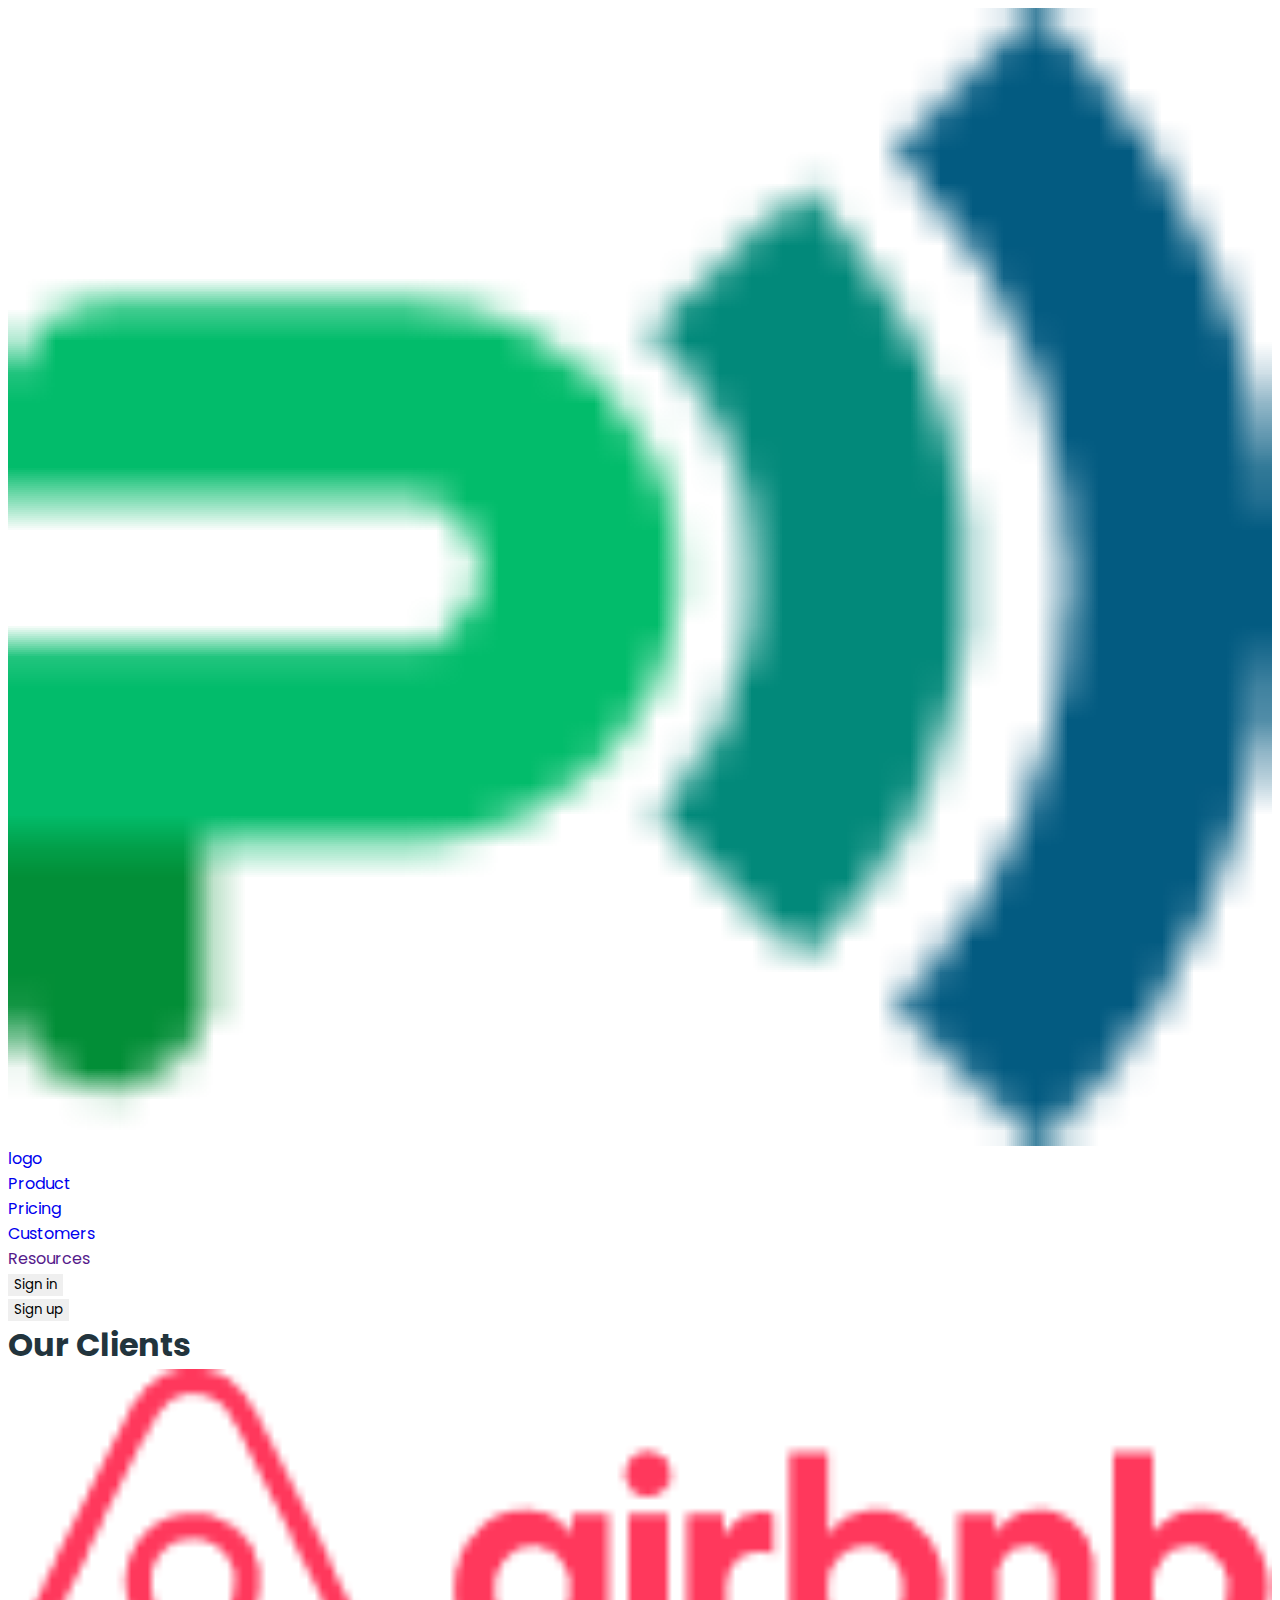
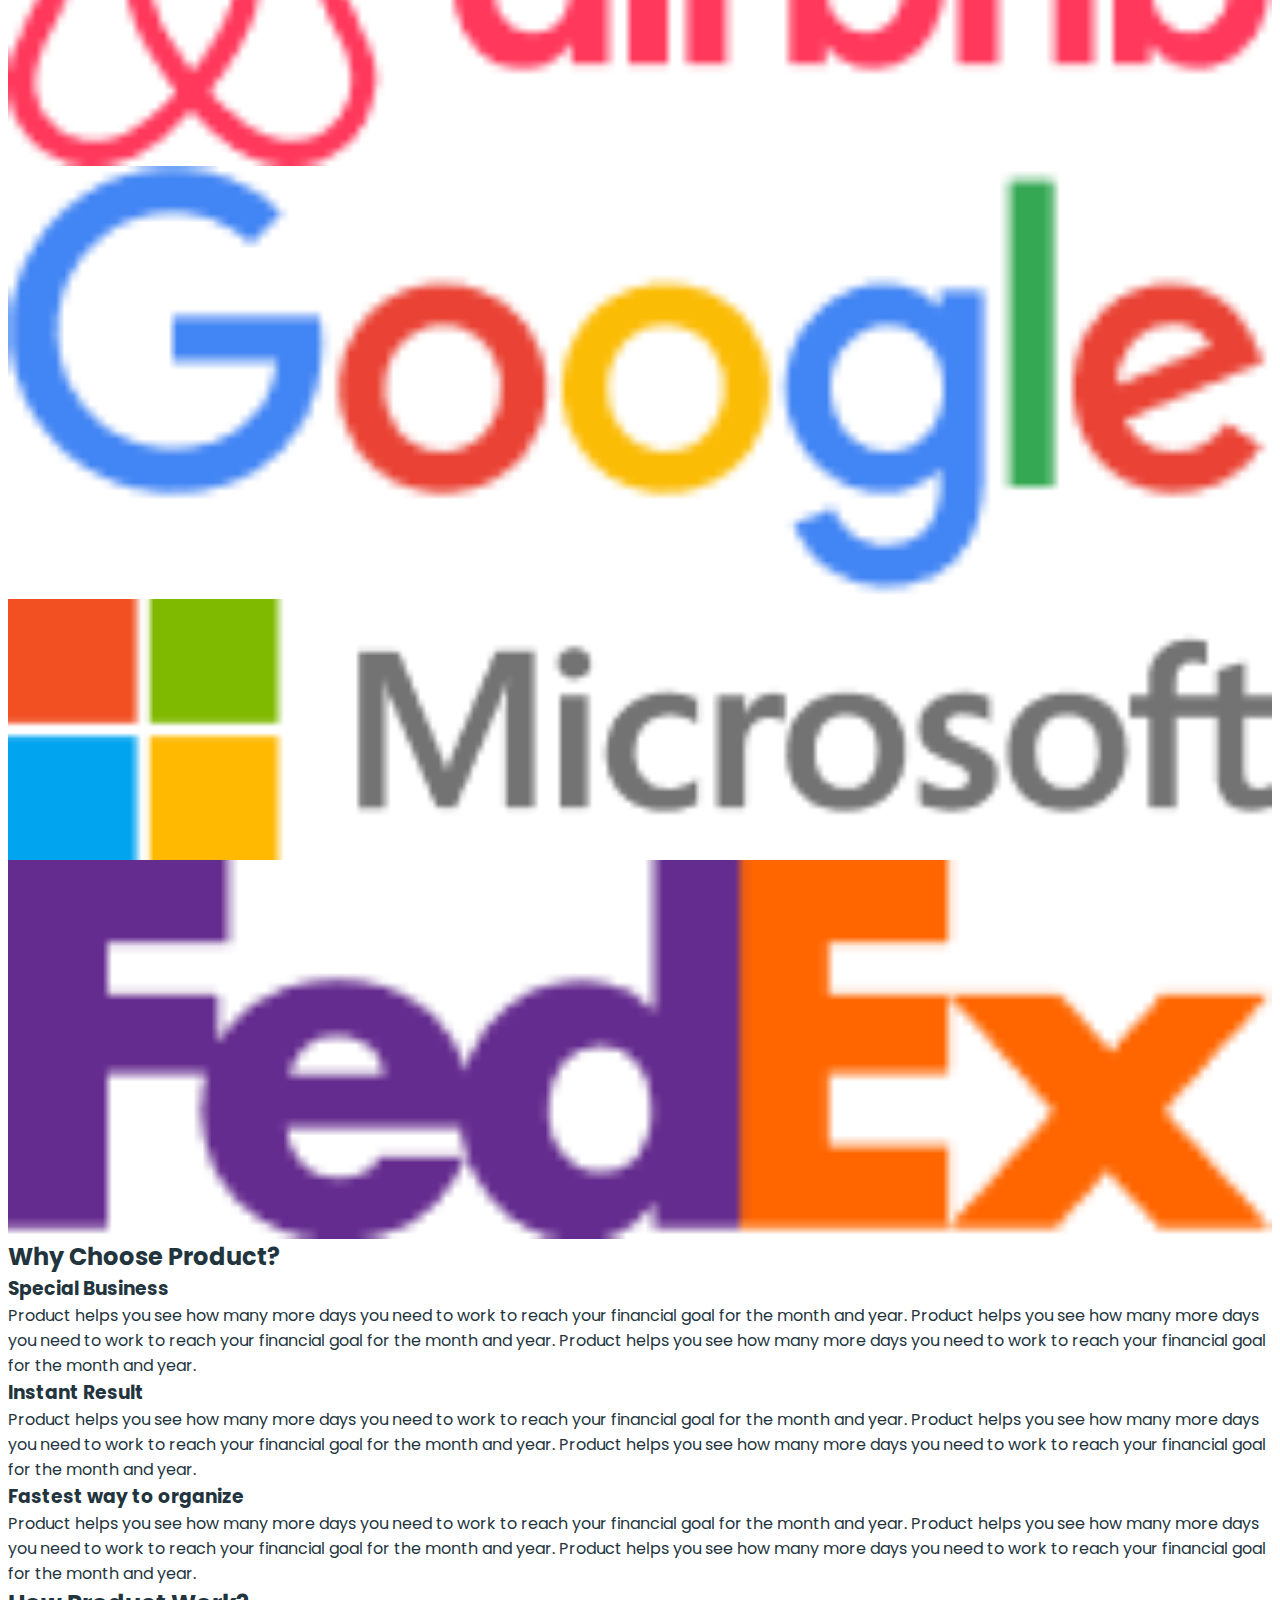
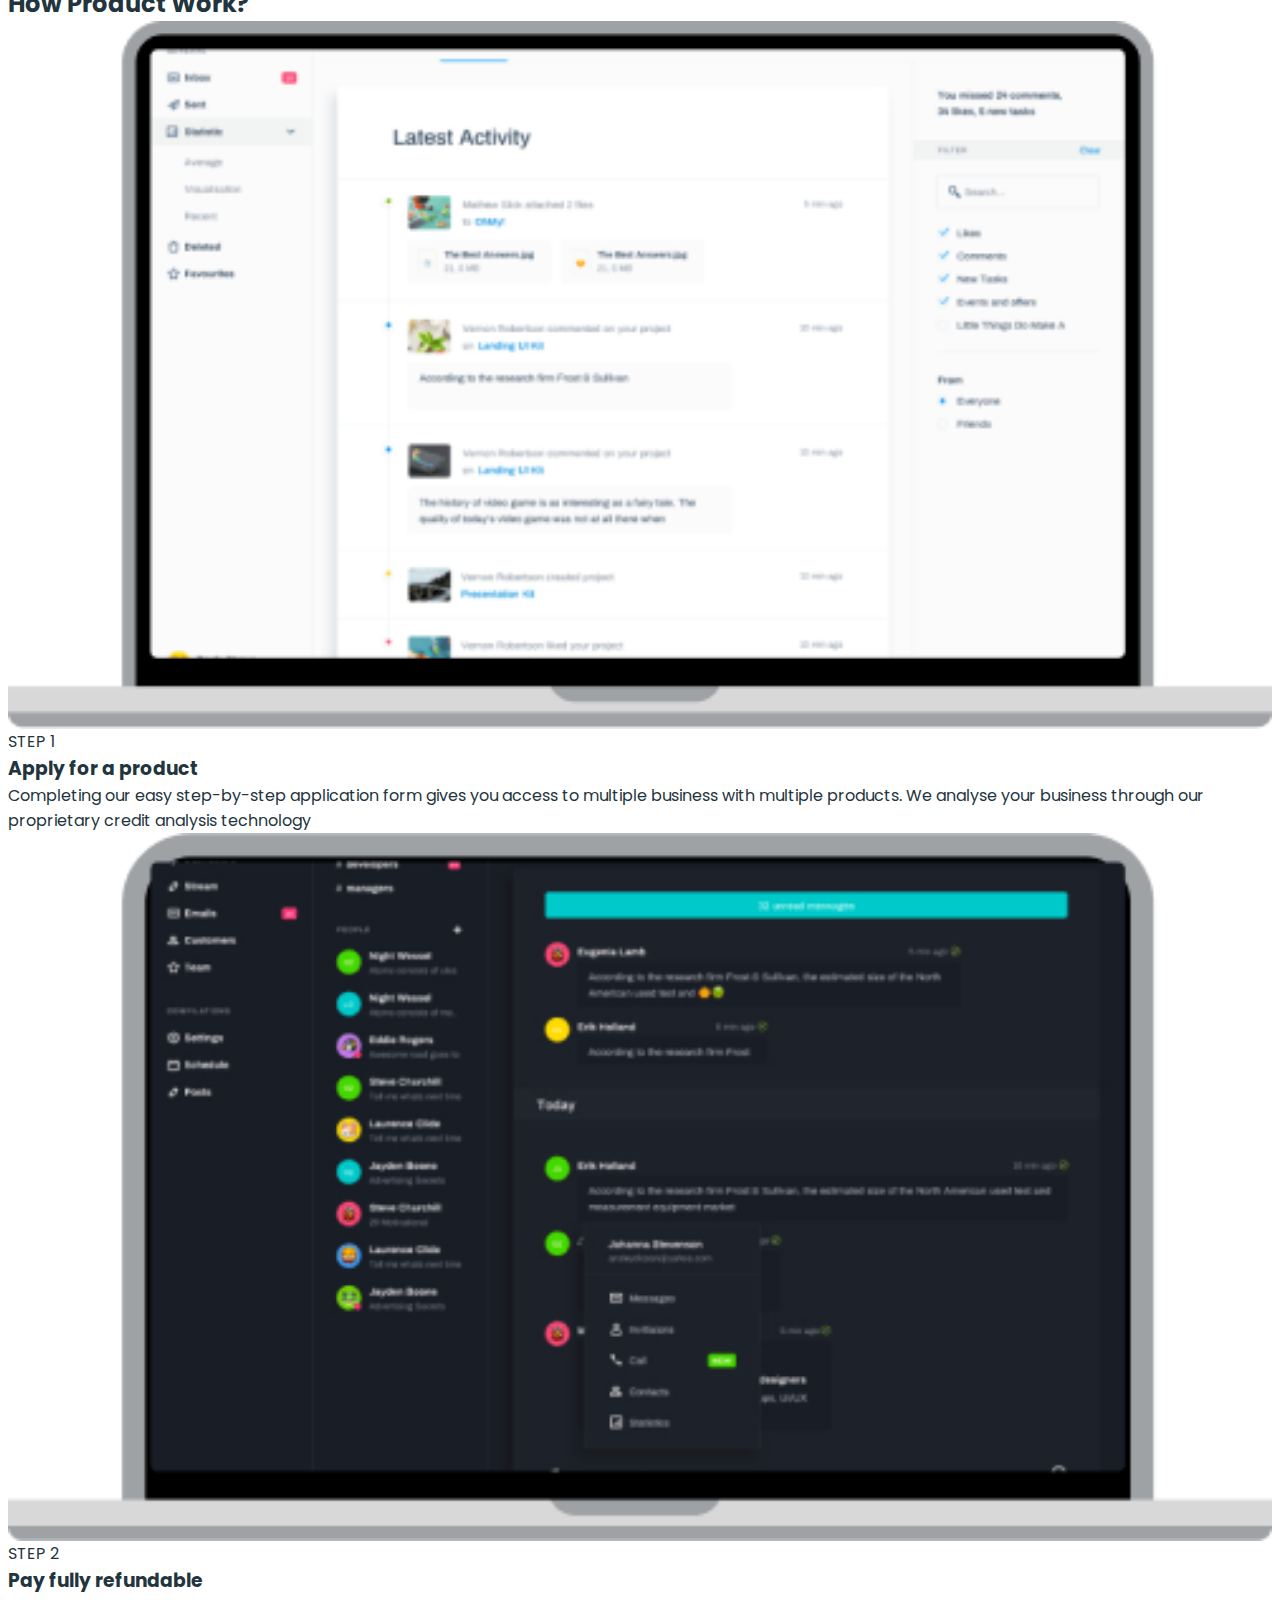
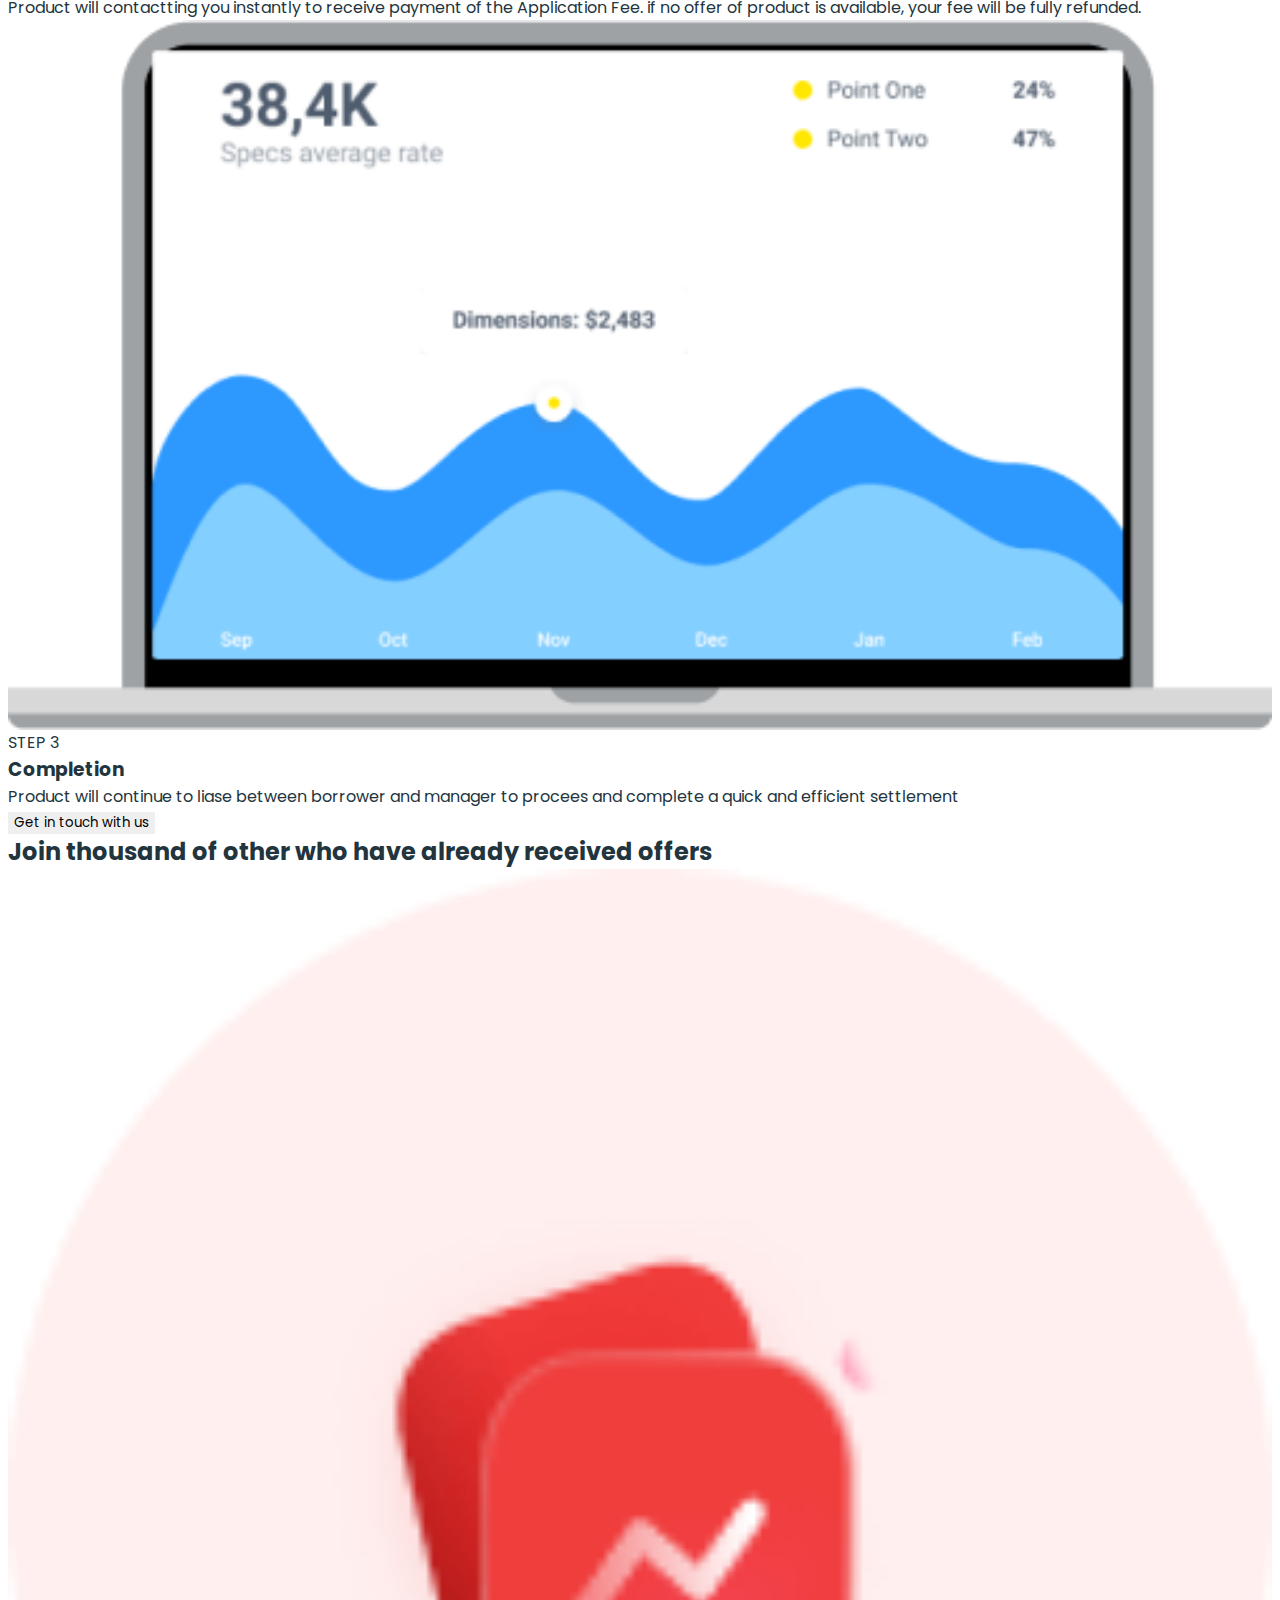
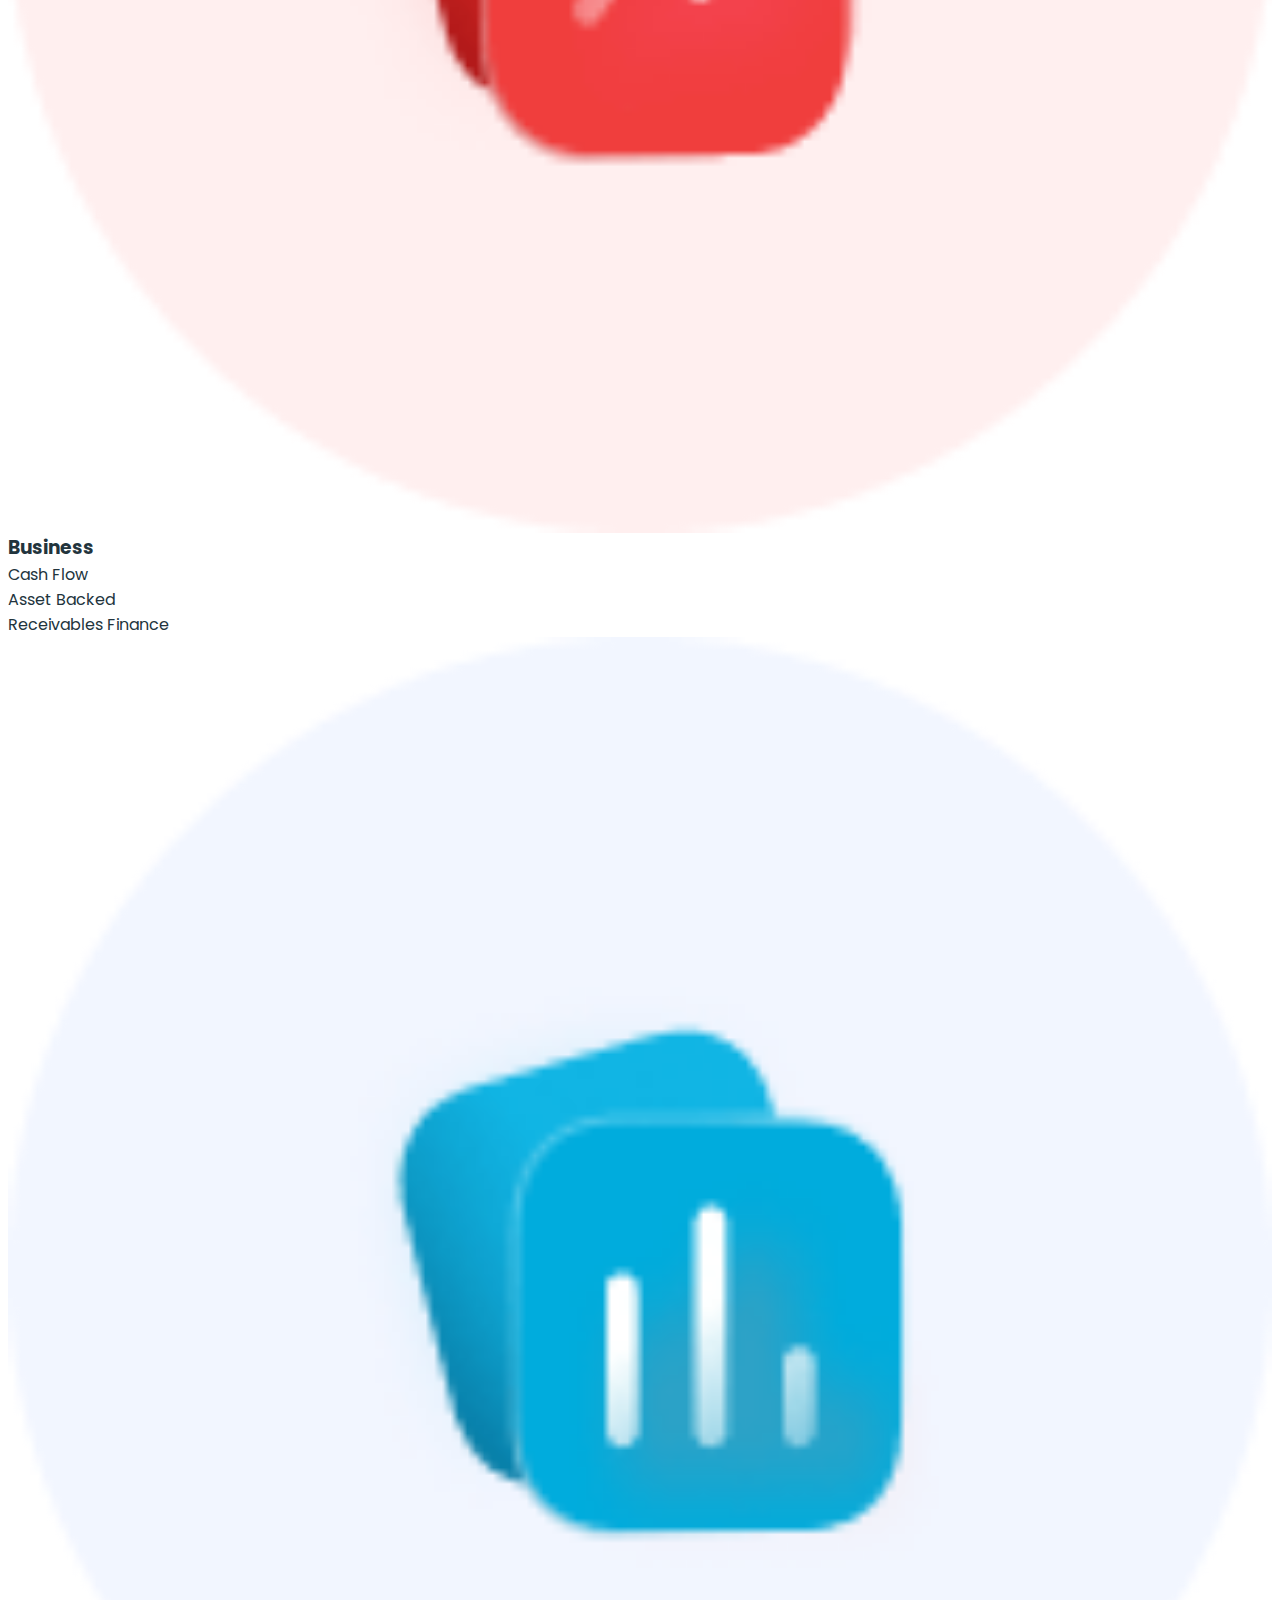
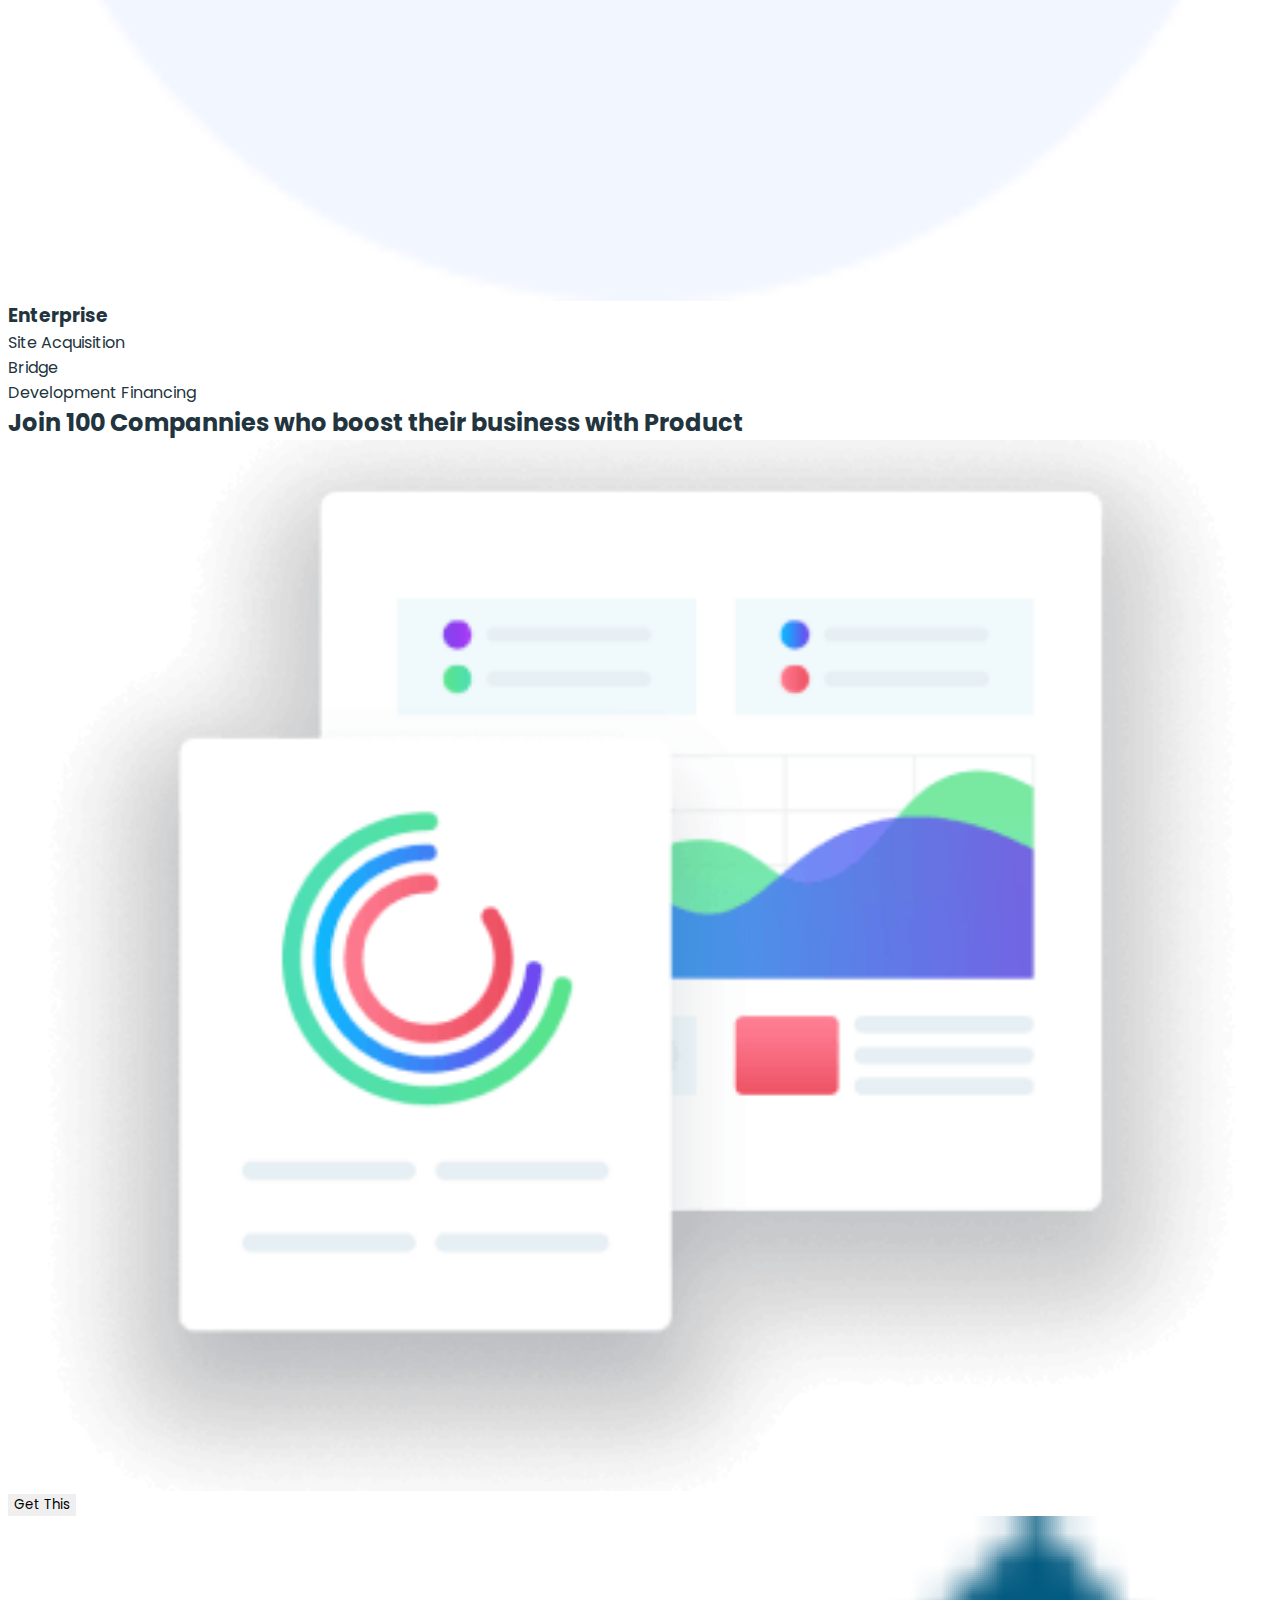
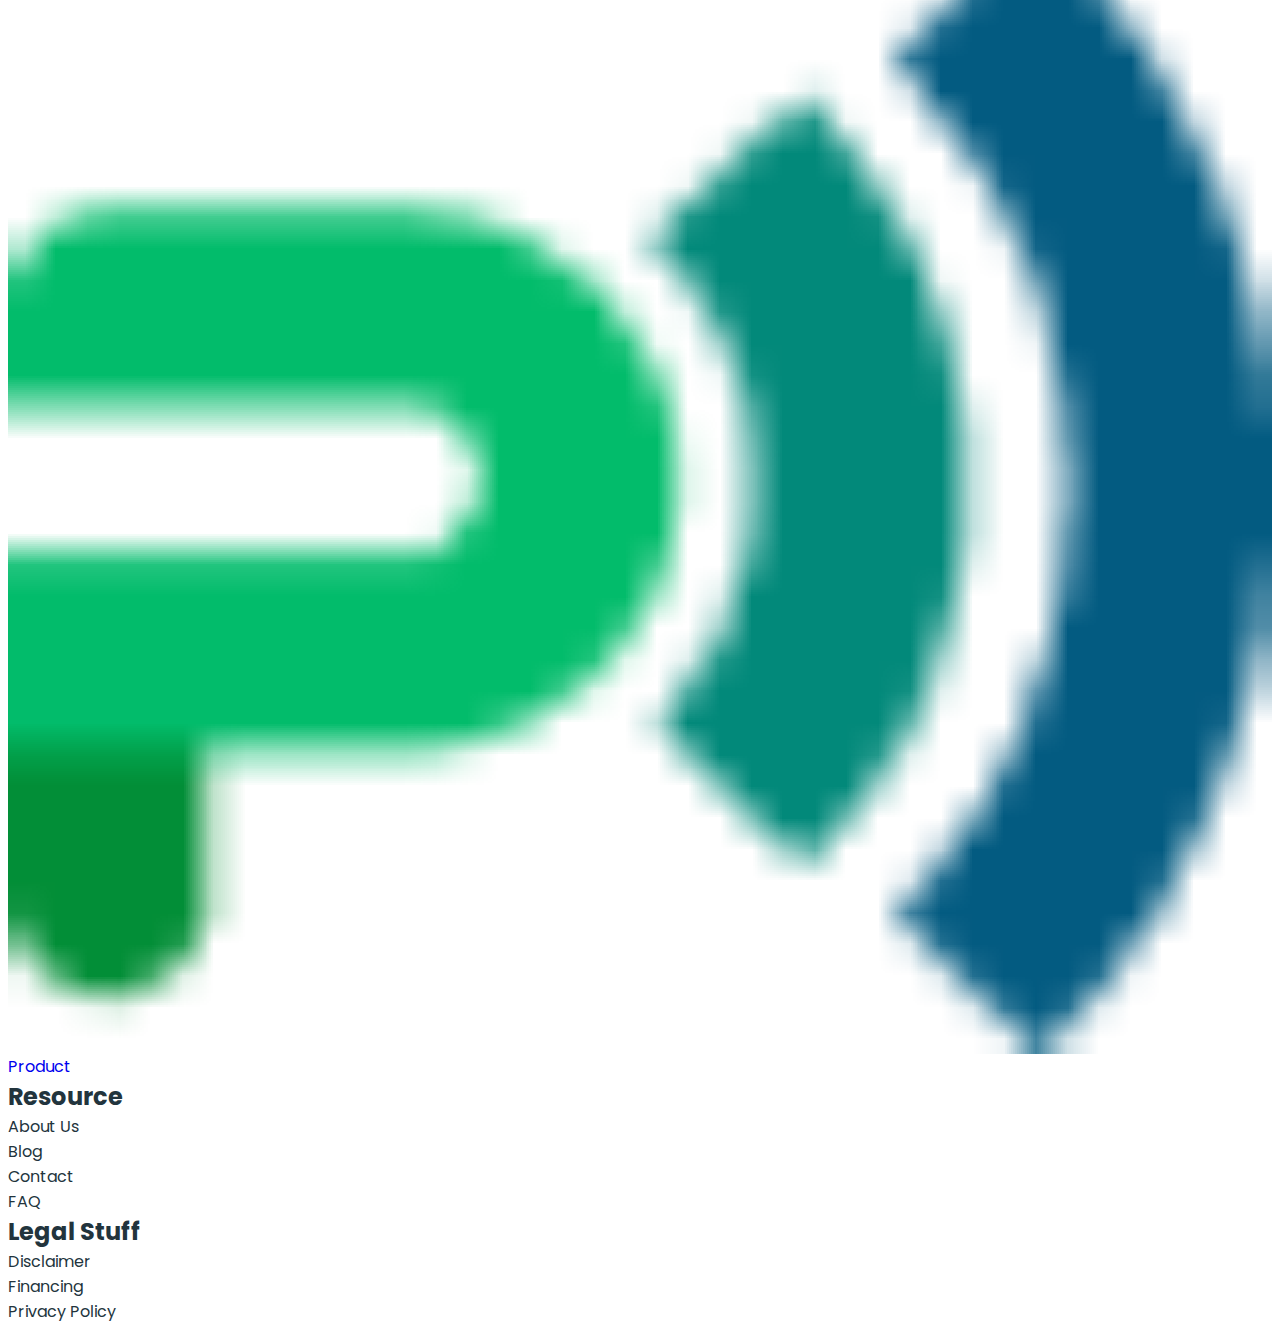
<file: customers.html>
<!DOCTYPE html>
<html lang="en">
  <head>
    <meta charset="UTF-8" />
    <meta name="viewport" content="width=device-width, initial-scale=1.0" />
    <title>Document</title>
    <link rel="preconnect" href="https://fonts.googleapis.com" />
    <link rel="preconnect" href="https://fonts.gstatic.com" crossorigin />
    <link
      href="https://fonts.googleapis.com/css2?family=Montserrat:wght@600&family=Poppins:wght@400;500;600;700&display=swap"
      rel="stylesheet"
    />
    <link
      rel="stylesheet"
      href="https://cdnjs.cloudflare.com/ajax/libs/modern-normalize/3.0.1/modern-normalize.min.css"
      integrity="sha512-q6WgHqiHlKyOqslT/lgBgodhd03Wp4BEqKeW6nNtlOY4quzyG3VoQKFrieaCeSnuVseNKRGpGeDU3qPmabCANg=="
      crossorigin="anonymous"
      referrerpolicy="no-referrer"
    />
    <link rel="stylesheet" href="./css/styles.css" />
  </head>

  <body>
    <header>
      <nav>
        <a href="./index.html"><img src="./images/logo.png" />logo</a>
        <ul>
          <li><a href="./index.html">Product</a></li>
          <li><a href="./pricing.html">Pricing</a></li>
          <li><a href="./customers.html">Customers</a></li>
          <li><a href="">Resources</a></li>
        </ul>
      </nav>
      <ul>
        <li><button type="button">Sign in</button></li>
        <li><button type="button">Sign up</button></li>
      </ul>
    </header>

    <main>
      <section>
        <h1>Our Clients</h1>
        <ul>
          <li><img src="./images/airbnb-logo.png" alt="airbnb-logo" /></li>
          <li><img src="./images/google-logo.png" alt="google-logo" /></li>
          <li>
            <img src="./images/microsoft-logo.png" alt="microsoft-logo" />
          </li>
          <li><img src="./images/fedex-logo.png" alt="fedex-logo" /></li>
        </ul>
      </section>

      <section>
        <h2>Why Choose Product?</h2>
        <ul>
          <li>
            <h3>Special Business</h3>
            <p>
              Product helps you see how many more days you need to work to reach
              your financial goal for the month and year. Product helps you see
              how many more days you need to work to reach your financial goal
              for the month and year. Product helps you see how many more days
              you need to work to reach your financial goal for the month and
              year.
            </p>
          </li>
          <li>
            <h3>Instant Result</h3>
            <p>
              Product helps you see how many more days you need to work to reach
              your financial goal for the month and year. Product helps you see
              how many more days you need to work to reach your financial goal
              for the month and year. Product helps you see how many more days
              you need to work to reach your financial goal for the month and
              year.
            </p>
          </li>
          <li>
            <h3>Fastest way to organize</h3>
            <p>
              Product helps you see how many more days you need to work to reach
              your financial goal for the month and year. Product helps you see
              how many more days you need to work to reach your financial goal
              for the month and year. Product helps you see how many more days
              you need to work to reach your financial goal for the month and
              year.
            </p>
          </li>
        </ul>
      </section>

      <section>
        <h2>How Product Work?</h2>
        <ul>
          <li>
            <img src="./images/mac-one.png" alt="mac" />
            <p>STEP 1</p>
            <h3>Apply for a product</h3>
            <p>
              Completing our easy step-by-step application form gives you access
              to multiple business with multiple products. We analyse your
              business through our proprietary credit analysis technology
            </p>
          </li>
          <li>
            <img src="./images/mac-two.png" alt="mac" />
            <p>STEP 2</p>
            <h3>Pay fully refundable</h3>
            <p>
              Product will contactting you instantly to receive payment of the
              Application Fee. if no offer of product is available, your fee
              will be fully refunded.
            </p>
          </li>
          <li>
            <img src="./images/mac-three.png" alt="mac" />
            <p>STEP 3</p>
            <h3>Completion</h3>
            <p>
              Product will continue to liase between borrower and manager to
              procees and complete a quick and efficient settlement
            </p>
          </li>
        </ul>
        <button type="button">Get in touch with us</button>
      </section>

      <section>
        <h2>Join thousand of other who have already received offers</h2>
        <ul>
          <li>
            <img
              src="./images/business-img.png"
              alt="business-img"
              width="150"
              height="150"
            />
            <h3>Business</h3>
            <p>Cash Flow</p>
            <p>Asset Backed</p>
            <p>Receivables Finance</p>
            <p></p>
          </li>
          <li>
            <img
              src="./images/enterprise-img.png"
              alt="enterprise-img"
              width="150"
              height="150"
            />
            <h3>Enterprise</h3>
            <p>Site Acquisition</p>
            <p>Bridge</p>
            <p>Development Financing</p>
            <p></p>
          </li>
        </ul>
      </section>
    </main>

    <footer>
      <h2>Join 100 Compannies who boost their business with Product</h2>
      <img
        src="./images/graphics.png"
        alt="graphics"
        width="351"
        height="331"
      />
      <button type="button">Get This</button>
      <nav>
        <a href="./index.html"><img src="./images/logo.png" />Product</a>
        <h2>Resource</h2>
        <ul>
          <li>
            <p>About Us</p>
          </li>
          <li>
            <p>Blog</p>
          </li>
          <li>
            <p>Contact</p>
          </li>
          <li>
            <p>FAQ</p>
          </li>
        </ul>
        <h2>Legal Stuff</h2>
        <ul>
          <li>
            <p>Disclaimer</p>
          </li>
          <li>
            <p>Financing</p>
          </li>
          <li>
            <p>Privacy Policy</p>
          </li>
        </ul>
      </nav>
    </footer>
  </body>
</html>
</file>
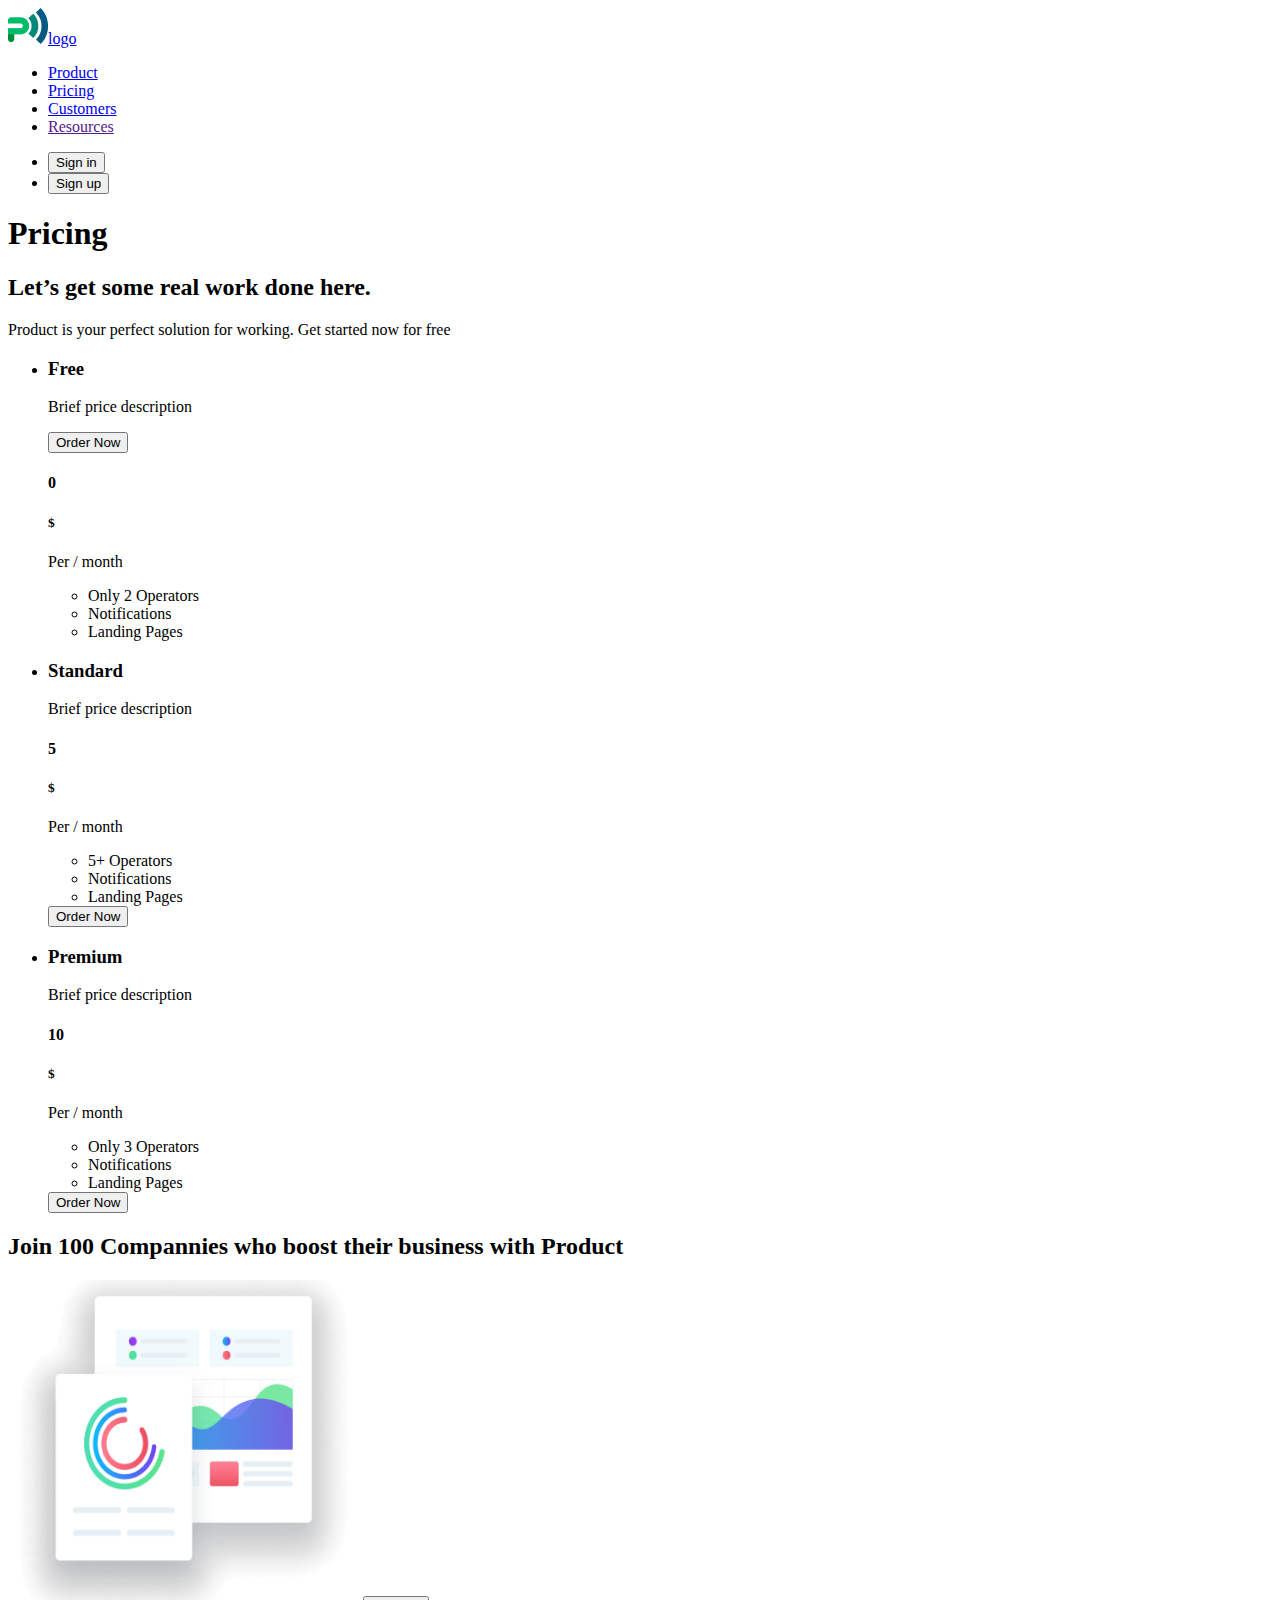
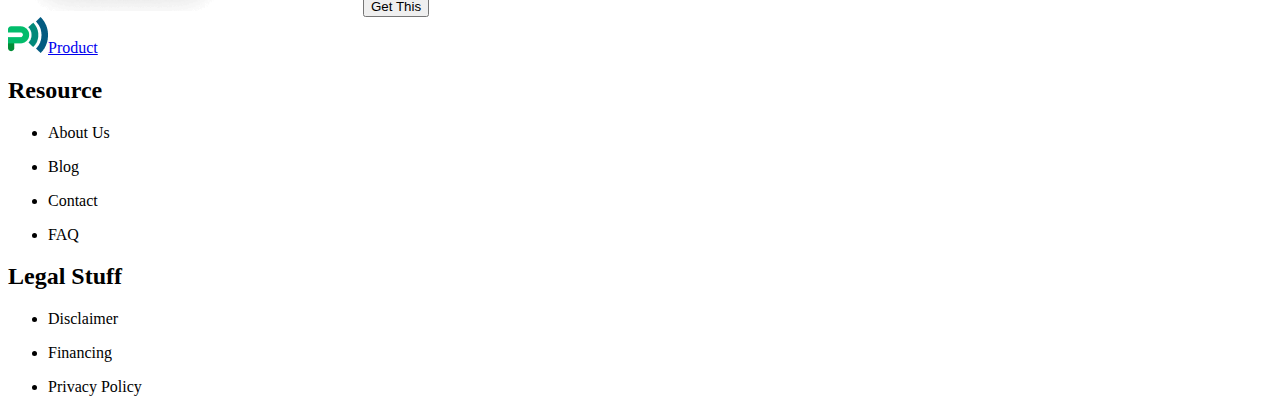
<file: pricing.html>
<!DOCTYPE html>
<lang="en">
  <head>
    <meta charset="UTF-8" />
    <meta name="viewport" content="width=device-width, initial-scale=1.0" />
    <title>Document</title>
  </head>

  <body>
    <header>
      <nav>
        <a href="./index.html"><img src="./images/logo.png" />logo</a>
        <ul>
          <li><a href="./index.html">Product</a></li>
          <li><a href="./pricing.html">Pricing</a></li>
          <li><a href="./customers.html">Customers</a></li>
          <li><a href="">Resources</a></li>
        </ul>
      </nav>
      <ul>
        <li><button type="button">Sign in</button></li>
        <li><button type="button">Sign up</button></li>
      </ul>
    </header>

    <main>
      <section>
        <h1>Pricing</h1>
        <h2>Let’s get some real work done here.</h2>
        <p>Product is your perfect solution for working. Get started now for free</p>
         <ul>
          <li>
            <h3>Free</h3>
            <p>Brief price description</p>
            <button type="button">Order Now</button>
            <h4>0</h4>
            <h5>&#36;</h5>
            <p>Per / month</p>
            <ul>
              <li>Only 2 Operators</li>
              <li>Notifications</li>
              <li>Landing Pages</li>
            </ul>
          </li>
          <li>
            <h3>Standard</h3>
            <p>Brief price description</p>
            <h4>5</h4>
            <h5>&#36;</h5>
            <p>Per / month</p>
            <ul>
              <li>5+ Operators</li>
              <li>Notifications</li>
              <li>Landing Pages</li>
            </ul>
            <button type="button">Order Now</button>
          </li>
          <li>
            <h3>Premium</h3>
            <p>Brief price description</p>
            <h4>10</h4>
            <h5>&#36;</h5>
            <p>Per / month</p>
            <ul>
              <li>Only 3 Operators</li>
              <li>Notifications</li>
              <li>Landing Pages</li>
            </ul>
            <button type="button">Order Now</button>
          </li>
        </ul>
      </section>
    </main>
    <footer><h2>Join 100 Compannies who boost their business with Product</h2>
      <img
        src="./images/graphics.png"
        alt="graphics"
        width="351"
        height="331"
      />
      <button type="button">Get This</button>
      <nav>
        <a href="./index.html"><img src="./images/logo.png" />Product</a>
        <h2>Resource</h2>
        <ul>
          <li>
            <p>About Us</p>
          </li>
          <li>
            <p>Blog</p>
          </li>
          <li>
            <p>Contact</p>
          </li>
          <li>
            <p>FAQ</p>
          </li>
        </ul>
        <h2>Legal Stuff</h2>
        <ul>
          <li>
            <p>Disclaimer</p>
          </li>
          <li>
            <p>Financing</p>
          </li>
          <li>
            <p>Privacy Policy</p>
          </li>
        </ul>
      </nav>
    </footer>
  </body>
</html>
</file>
<file: css/styles.css>
body {
    font-family: "Poppins", serif;
    font-size: 16px;
    background-color: #fff;
    color: #22343d;
}

h1, h2, h3, h4, h5, h6, p {
    margin:0;
}

ul {
    margin: 0;
    padding: 0;
    list-style: none;
}

a {
    text-decoration: none;
}

button {
    cursor: pointer;
    border: none;
    font-family: inherit;
}

img {
    display: block;
    width:100%;
    height: auto;
}

.container {
    width: 1140px;
    padding: 0 15px;
    margin: 0 auto;

}

.price {
    padding-top: 85px;
    padding-bottom: 50px;
    font-family: "Montserrat", sans-serif;
}

.price-title {
    margin-bottom: 10px;
    text-align: center;
    font-weight: 700;
    font-size: 34px;
       
}

.price-text {
    margin-bottom: 40px;
    text-align: center;
    font-weight: 500;
}
    

.price-list {
    display: flex;
    gap: 72px;
}

.price-item {
    text-align: center;
    padding: 32px 0;
    width: calc((100% - 144px) / 3);
    box-shadow: 0 2px 8px 0 rgba(0, 0, 0, 0.25);
    border-radius: 8px;
}

.price-item-title {
    font-family: "Poppins", serif;
    margin-bottom: 8px;
    font-weight: 700;
    font-size: 24px;
    line-height: 1.66;
    color: #22343d;
}

.price-item-text {
    margin-bottom: 16px;
    line-height: 2.5;
}

.price-item-inner {
    display: flex;
    align-items: center;
    justify-content: center;
}

.price-item-number {
    margin-right: 7px;
    font-weight: 700;
    font-size: 76px;
    line-height: 1.31;
    letter-spacing: 0em;
    text-align: center;
    color: #02897a;
}

.price-item-currency {
    margin-bottom: 4px;
    text-align: left;
    font-weight: 700;
    font-size: 24px;
    line-height: 1.25;
    letter-spacing: 0em;
    color: #02897a;
}

.price-item-term {
    line-height: 1.18;
    letter-spacing: 0.01em;
    color: #afafaf;
}

.price-inner-list {
    margin-bottom: 30px;
}

.inner--item:not(:last-child) {
    margin-bottom: 16px;
}

.inner--item_title {
    font-weight: 500;
    line-height: 1.375;
    letter-spacing: 0.01em;
    color: #22343d;
}

.price-btn {
    padding: 11px 0;
    min-width: 139px;
    font-weight: 600;
    font-size: 18px;
    background-color: #02897a;
    color: #fff;
    border-radius: 8px;
}

.join-container {
    width: 968px;
}

.text {
    width: 968px;
    height: 345px;
    background: #02897a;
}

.join-title {}

.join-btn {}
</file>
